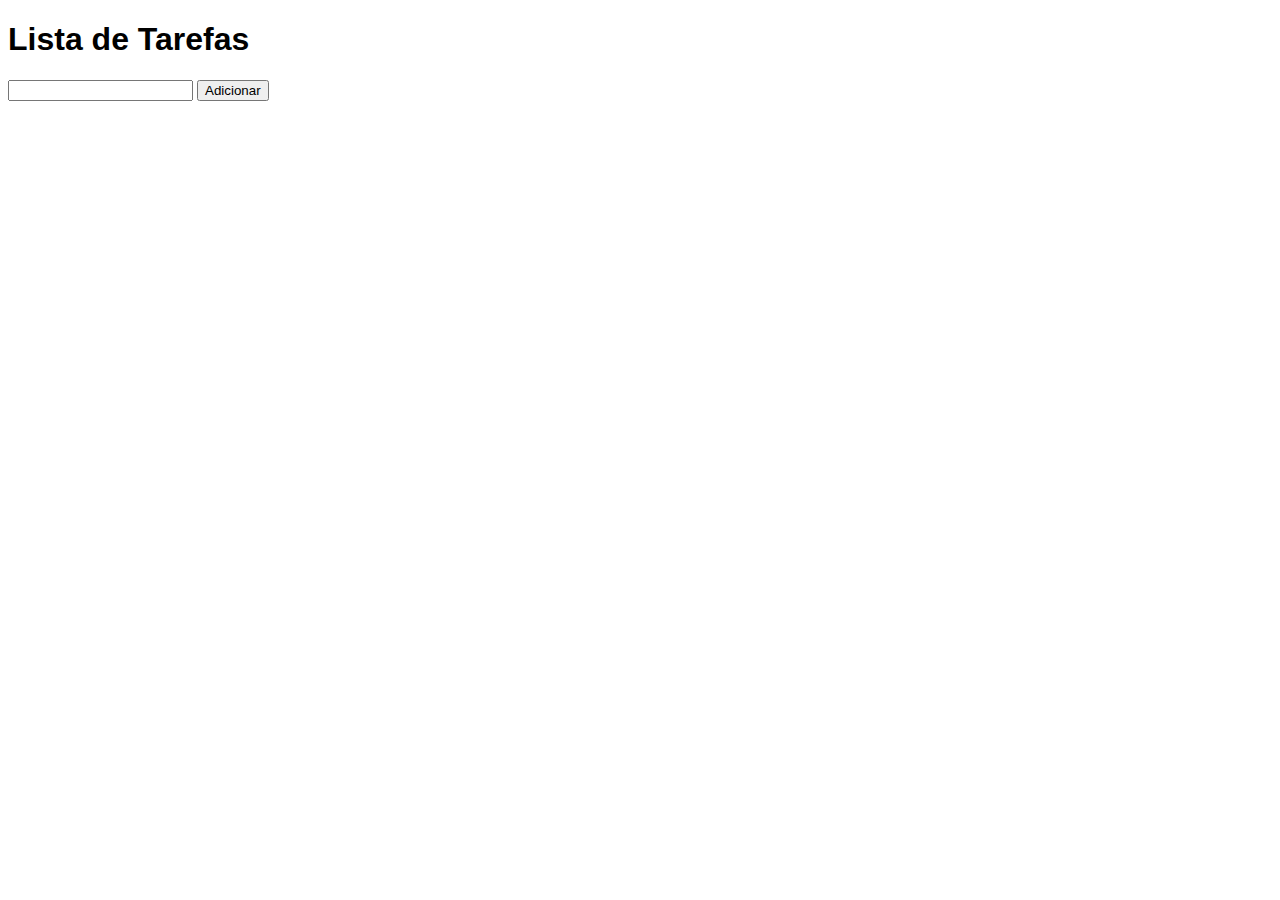
<file: ExAulas/ListaDeTarefas/index.html>
<!DOCTYPE html>
<html lang="en">
<head>
    <meta charset="UTF-8">
    <meta name="viewport" content="width=device-width, initial-scale=1.0">
    <title>Lista de Tarefas</title>
    <link rel="stylesheet" href="style.css">
</head>
<body>
    <h1>Lista de Tarefas</h1>
    <input type="text" id="tarefaInput" />
    <button onclick="adicionarTarefa()" id="adicionarTarefa">Adicionar</button>

    <ul id="listaTarefas">

    </ul>
    
    <script src="script.js"></script>
</body>
</html>
</file>
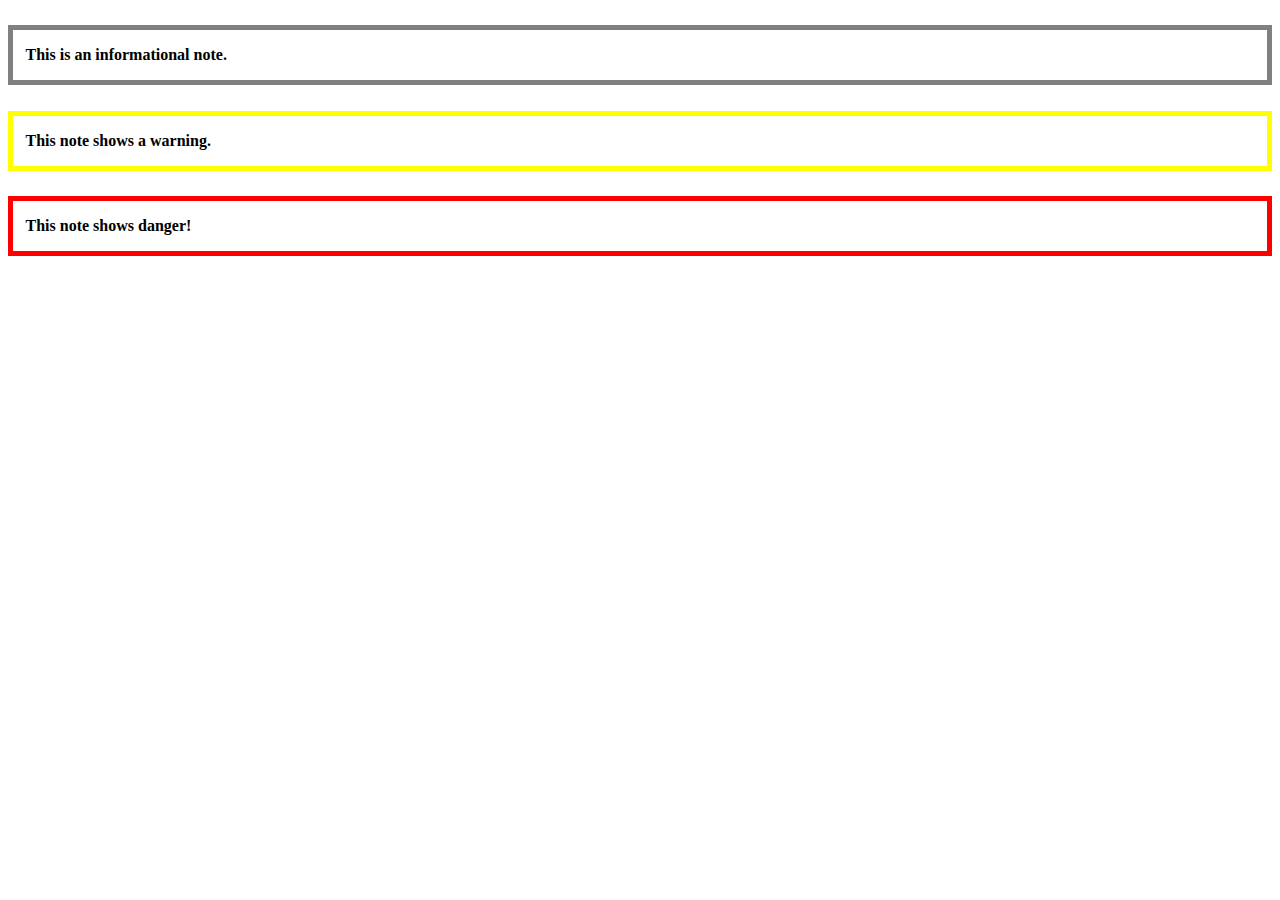
<file: ExAulas/Notificacoes/Notifications.html>
<!DOCTYPE html>
<html lang="en">
<head>
    <meta charset="UTF-8">
    <meta name="viewport" content="width=device-width, initial-scale=1.0">
    <title>Document</title>
    <link rel="stylesheet" href="NotificationsStyles.css">
</head>
<body>

        <div class="central informational">
            <p>This is an informational note.</p>
        </div>
    
        <div class="central warning">
            <p>This note shows a warning.</p>
        </div>
    
        <div class="central danger">
            <p>This note shows danger!</p>
        </div>

</body>
</html>
</file>
<file: ExAulas/ListaDeTarefas/style.css>
h1 {
    font-family: 'Gill Sans', sans-serif;
  }
</file>
<file: ExAulas/Notificacoes/NotificationsStyles.css>
.central.informational {
    border-color: grey;
}

.central.warning {
    border-color: yellow;
}

.central.danger {
    border-color: red;
}

.central{
    border: 5px solid;
    margin-top: 2%;
}

p {
  margin-left: 1%;
  font-weight: bold;  
}
</file>
